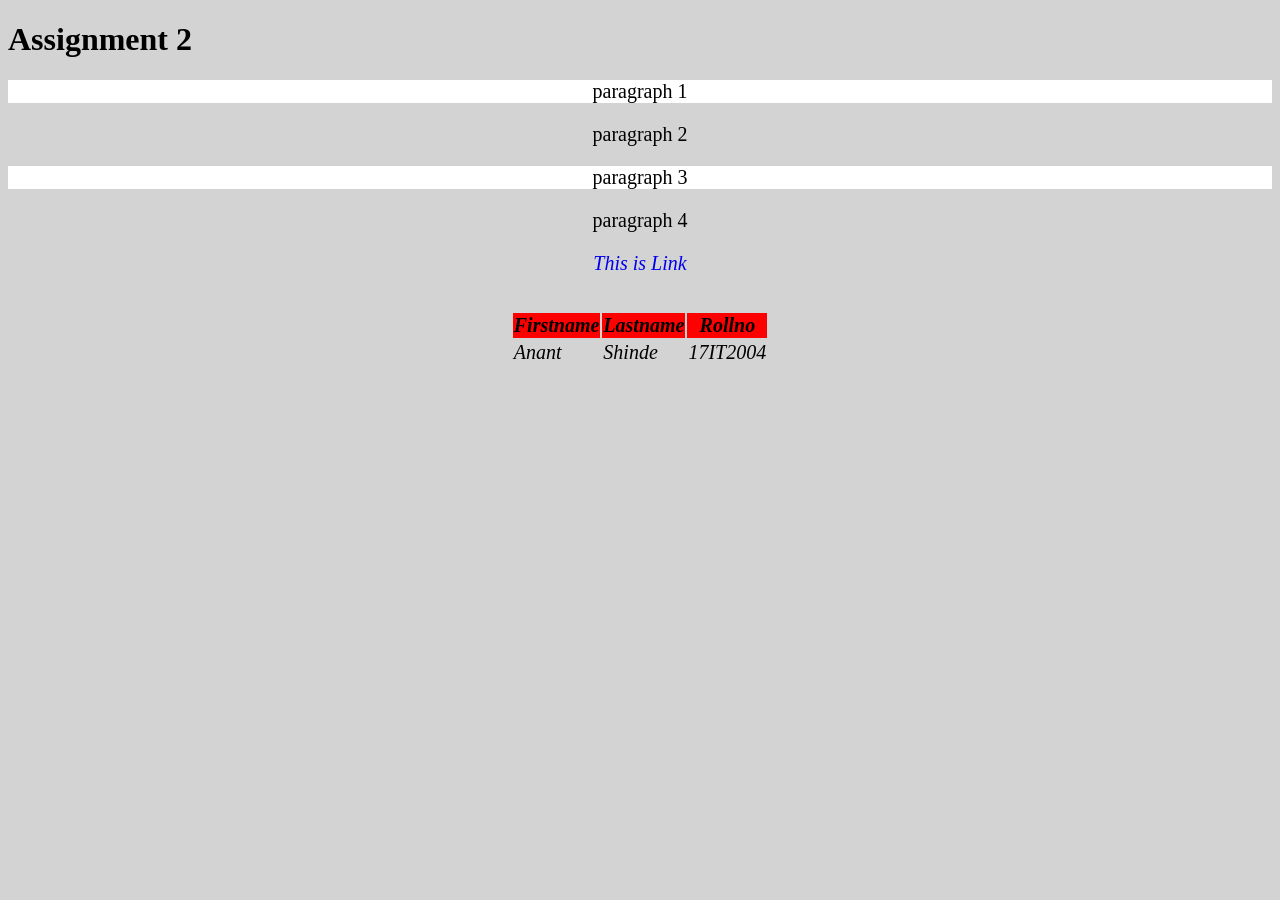
<file: index.html>
<!DOCTYPE html>
<html>
  <head>
    <h1> Assignment 2</h1>
	<link rel="stylesheet" href="style.css">
  </head>
<body>
  <center>
    <p>paragraph 1</p>
    <p>paragraph 2</p>
    <p>paragraph 3</p>
    <p>paragraph 4</p>
</center>
<center>
<a href="index.html">This is Link</a>
</center>
<br>
<br>
<center>
<table>
	<tr>
	 <th>Firstname</th>
	 <th>Lastname</th>
	 <th>Rollno</th>
	</tr>
	<tr>
	 <td>Anant</td>
	 <td>Shinde</td>
	 <td>17IT2004</td>
	</tr>
</table>
</center>
</body>
</html>
</file>
<file: style.css>
body{
  background-image:url(img1.jpg);
}
th{
 background-color:red;
}
table{
  font-size: 20px;
  font-style: italic;
}
p{
  font-size: 20px;
}
p:nth-child(odd)
{
  background-color: white;

}
a:link{
 text-decoration:none;
 font-size: 20px;
 font-style: italic;
}
</file>
